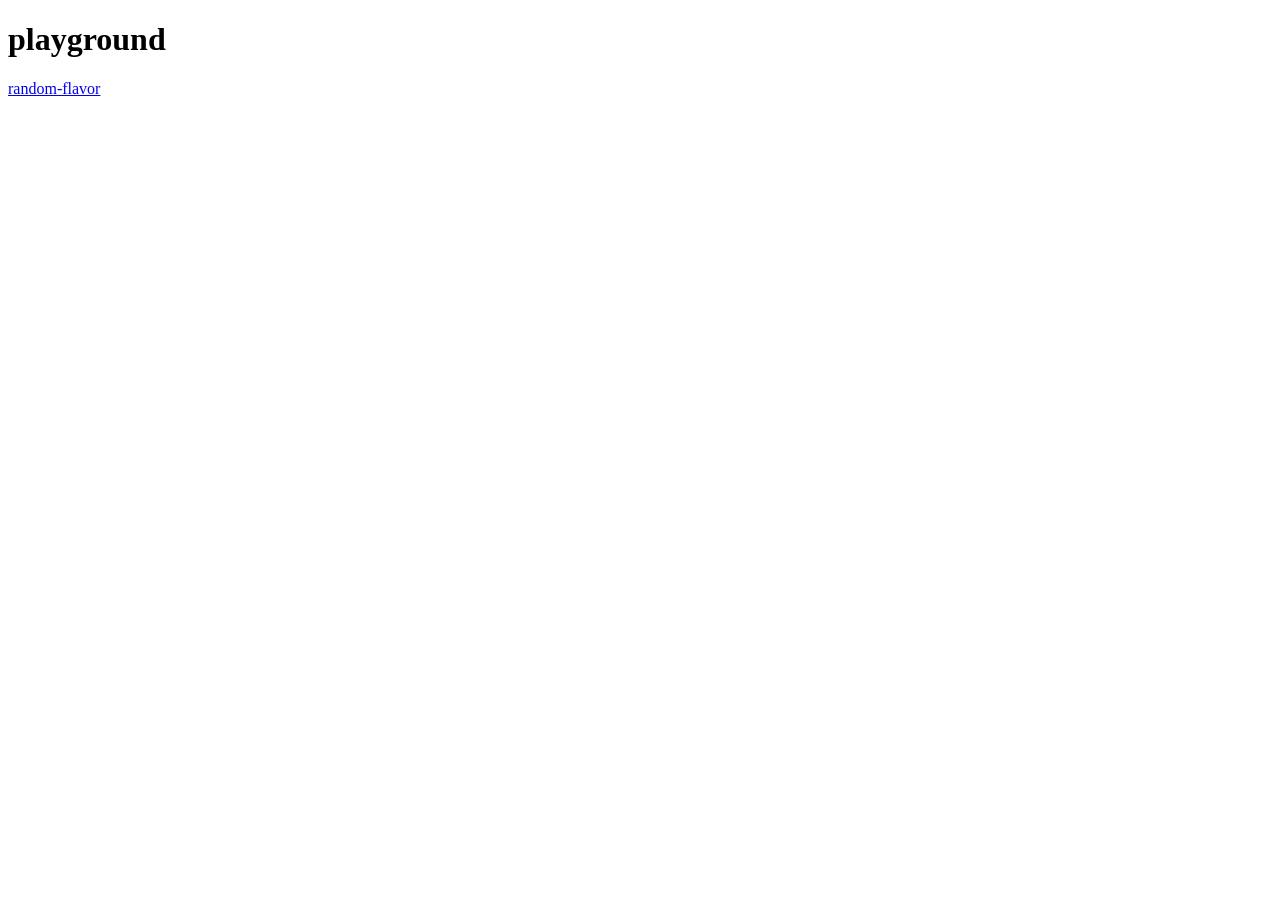
<file: index.html>
<!DOCTYPE html>
<html lang="ja">
    <head>
        <meta charset="UTF-8">
        <title>playground</title>
    </head>
    <body>
	<h1>playground</h1>
	<a href="https://nanako-da.github.io/playground/random-flavor">random-flavor</a>
    </body>
</file>
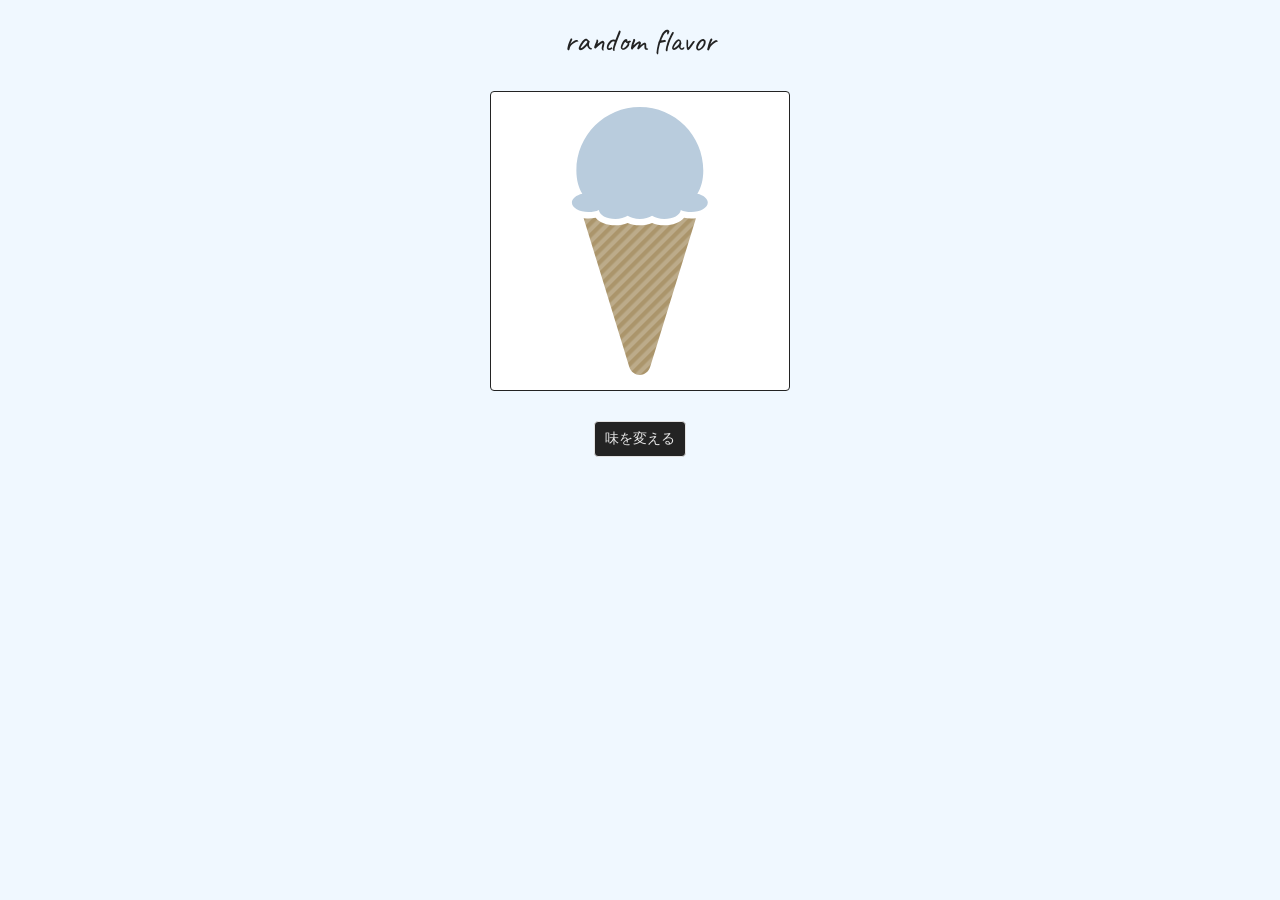
<file: random-flavor/index.html>
<!DOCTYPE html>
<html lang="ja">
    <head>
        <meta charset="UTF-8">
        <title>random flavor</title>
        <!--cssにてwebフォントを使いたいときは、htmlのheadで該当フォントを読み込んでおく-->
        <link href="https://fonts.googleapis.com/css?family=Caveat" rel="stylesheet">
        <link rel="stylesheet" href="stylesheet.css">
        <script src="script.js" defer></script>
    </head>
    <body class="body">
        <h1>random flavor</h1>
        <!--idはjavascriptで、classはcssで役に立つことが多いらしい https://dezasuta.com/columns/id-class/-->
        <div class="resultArea">
            <svg width="auto" height="90%" viewBox="0 0 321 632" fill="none" xmlns="http://www.w3.org/2000/svg">
                <defs>
                    <!--SVGに縞模様をつけられるが、その指定はCSSではなくhtmlでとなる-->
                    <pattern id="stripe" width="20" height="20"patternUnits="userSpaceOnUse" patternTransform="rotate(45)">
                    <rect width="20" height="20" fill="#BCAB8A" />
                    <rect width="10" height="20" fill="#AB956B" />
                    </pattern>
                </defs>
                <path d="M88.3385 459.667L121.271 567L134.871 611.535C143.003 637.933 176.603 638.067 184.736 611.535L197.004 571.933L230.872 461.667L231.403 460.2L264.871 351.535L292.336 262.067C288.736 262.468 285.004 262.733 281.137 262.733C275.137 262.733 269.539 261.933 264.337 260.867C255.004 271.8 238.069 278.867 217.804 278.867C207.004 278.867 197.136 276.867 188.871 273.4C180.603 276.867 170.872 278.867 160.071 278.867C149.271 278.867 139.539 276.867 131.271 273.4C123.004 276.867 113.271 278.867 102.471 278.867C82.0692 278.867 65.1372 271.8 55.9385 260.867C50.6039 261.933 45.0052 262.733 39.1372 262.733C35.1372 262.733 31.2705 262.468 27.6719 262.067L55.4025 352.468L86.2052 452.6V452.733L88.3385 459.667Z" fill="url(#stripe)"/>
                <path id="icecream" d="M0 225.201C0 237.595 17.4947 247.643 39.072 247.643C48.4227 247.643 56.888 245.68 63.6133 242.533C64.7187 254.36 81.6107 263.779 102.476 263.779C113.939 263.779 124.147 260.893 131.293 256.377C138.441 260.893 148.652 263.779 160.112 263.779C171.573 263.779 181.781 260.893 188.931 256.377C196.077 260.893 206.285 263.779 217.747 263.779C238.612 263.779 255.505 254.36 256.609 242.533C263.335 245.68 271.801 247.643 281.152 247.643C302.729 247.643 320.223 237.595 320.223 225.201C320.223 215.748 310.015 207.696 295.611 204.389C304.525 190.003 309.648 172.056 309.648 149.536C309.648 66.9494 242.697 0.00012207 160.112 0.00012207C77.5253 0.00012207 10.576 66.9494 10.576 149.536C10.576 172.056 15.6973 190.003 24.6133 204.389C10.2093 207.696 0 215.748 0 225.201Z"/>
            </svg>
        </div> 
        <div class="buttonArea">
            <button id="startBtn">味を変える</button>
        </div>
    </body>   
</html>
</file>
<file: random-flavor/stylesheet.css>
/* アスタリスクは、グローバルセレクタというHTMLの全てに適用されるもの。 */
* {
    margin: 0;
    padding: 0;
    box-sizing: border-box;
}

/* :root内に「--[任意の名称]」で値を定義することができる。適用するときはvar()を使う。 */
:root{
    --borderRadius:4px;
    --divider:1px solid #e2e2e2;
    --mainBlack: rgba(35,35,35);
}

.body {
    width: 100%;
    max-width: 500%;
    height: 500px;
    margin:0 auto;
    font-size: 1rem;
    padding:20px;
    text-align:center;
    background-color: aliceblue;
}

h1 {
    margin-bottom:30px;
    font-weight:400;
    font-size:2rem;
    font-family: 'Caveat', cursive;
    color:var(--mainBlack);
}

.resultArea {
    width:300px;
    height:300px;
    margin:0 auto;
    border:1px solid rgba(35,35,35);
    border-radius:var(--borderRadius);
    display: flex;
    align-items: center;
    background-color:white;
}

.buttonArea{
    margin-top:30px;
}

button{
    width: auto;
    padding: 8px 10px;
    font-size:0.875rem;
    cursor:pointer;
    color:rgba(255,255,255,0.89);
    background-color:var(--mainBlack);
    border:var(--divider);
    border-radius:var(--borderRadius);
}

button:hover{
    background-color:rgb(60, 60, 60);
}
</file>
